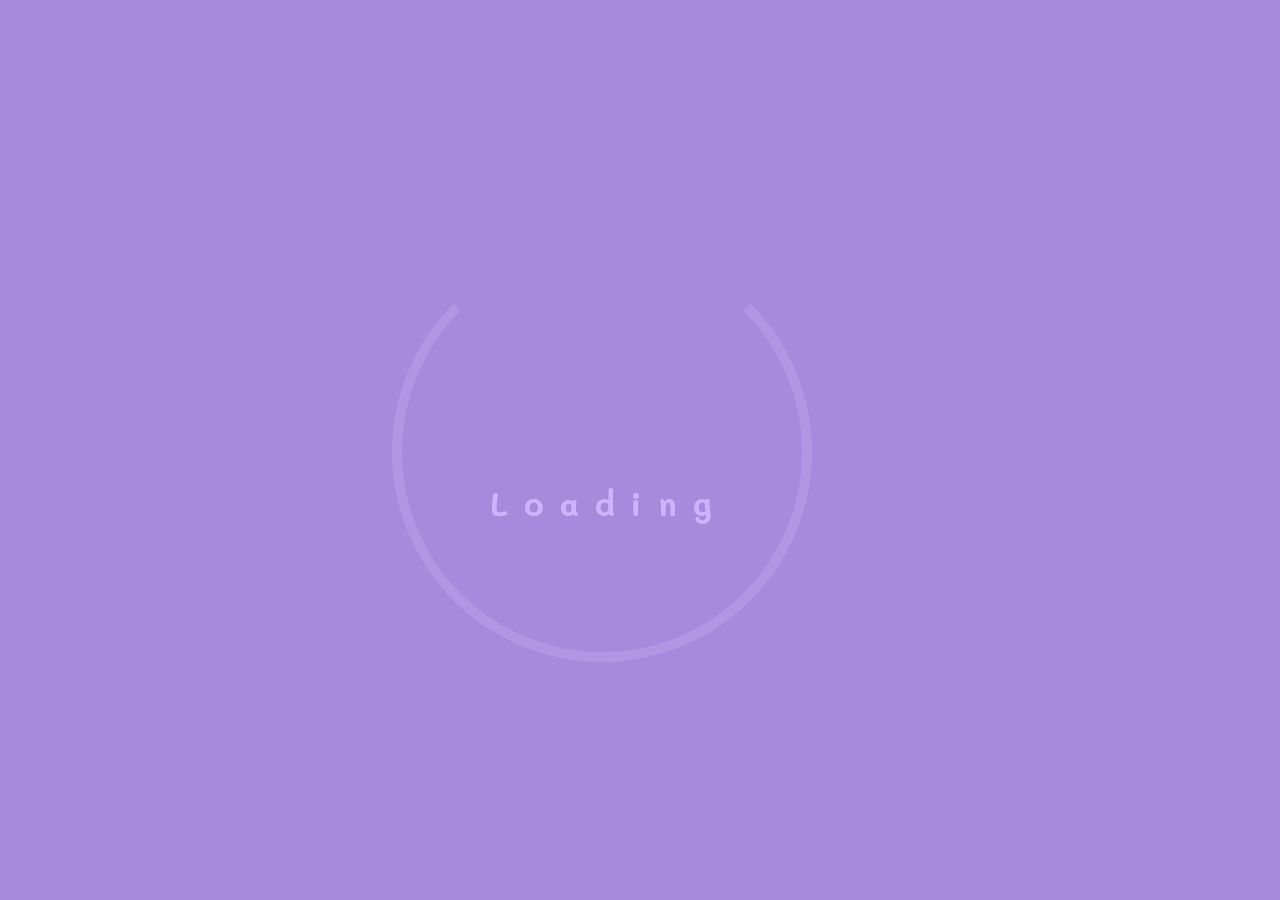
<file: index.html>
<!DOCTYPE html>
<html lang="en">
<head>
  <meta charset="UTF-8">
  <meta name="viewport" content="width=device-width, initial-scale=1.0">
  <meta http-equiv="X-UA-Compatible" content="ie=edge">
  <title>Document</title>

  <link rel=stylesheet type="text/css" href="animation.css">

</head>

<body>
  <div id="poisonFang" class="running"></div>
  <div class="loading">
    <h1 class="typing">Loading</h1>
  </div>
    <div class="loader"></div>
</body>
</html>
</file>
<file: animation.css>
@import url('https://fonts.googleapis.com/css?family=Mali&display=swap');
    
    body {
        background-color: #a68adb;
    }
    
    #poisonFang {
        width:142px;
        height:96px; 
        position:absolute;
        top: calc(50% - 5em);
        left: calc(50% - 7em);
        background-image:url("images/poisonFang.png");
        animation-name: runLoop;
        animation-duration:0.5s;
        animation-iteration-count:infinite;
        animation-timing-function:step-start;
      }
    
      @keyframes runLoop{
          0%{ background-position: 0px 0px; }
          25%{ background-position:-142px 0px; }
          50%{ background-position:-284px 0px; }
          75%{ background-position:-426px 0px; }
          100%{ background-position:-568px 0px; }      
      }
    
      .loading{
        position:absolute;
        top: calc(50% + 2em);
        left: calc(50% - 9.4em);
      }
    
      .typing{
        color: #ccb3ff;
        font-family: 'Mali', cursive;
        margin: 0 auto;
        letter-spacing: 0.5em;
        width: 12.6ch;
        overflow: hidden;
        white-space: nowrap;
        animation-name: typing;
        animation-duration: 1s;
        animation-timing-function: steps(8);
        animation-iteration-count:infinite;
        }
      
      @keyframes typing {
        from {
          width:0
        }
      }
    
      .loader {
        position:absolute;
        top: calc(50% - 13em);
        left: calc(50% - 15.5em);
        border: 10px solid #b096e3;
        border-top: 10px solid #a68adb;
        border-radius: 50%;
        width: 400px;
        height: 400px;
        animation: spin 2s linear infinite;
      }
    
      @keyframes spin{
        0%{
          transform: rotate(0deg);
        }
        100%{
          transform: rotate(360deg);
        }
      }
</file>
